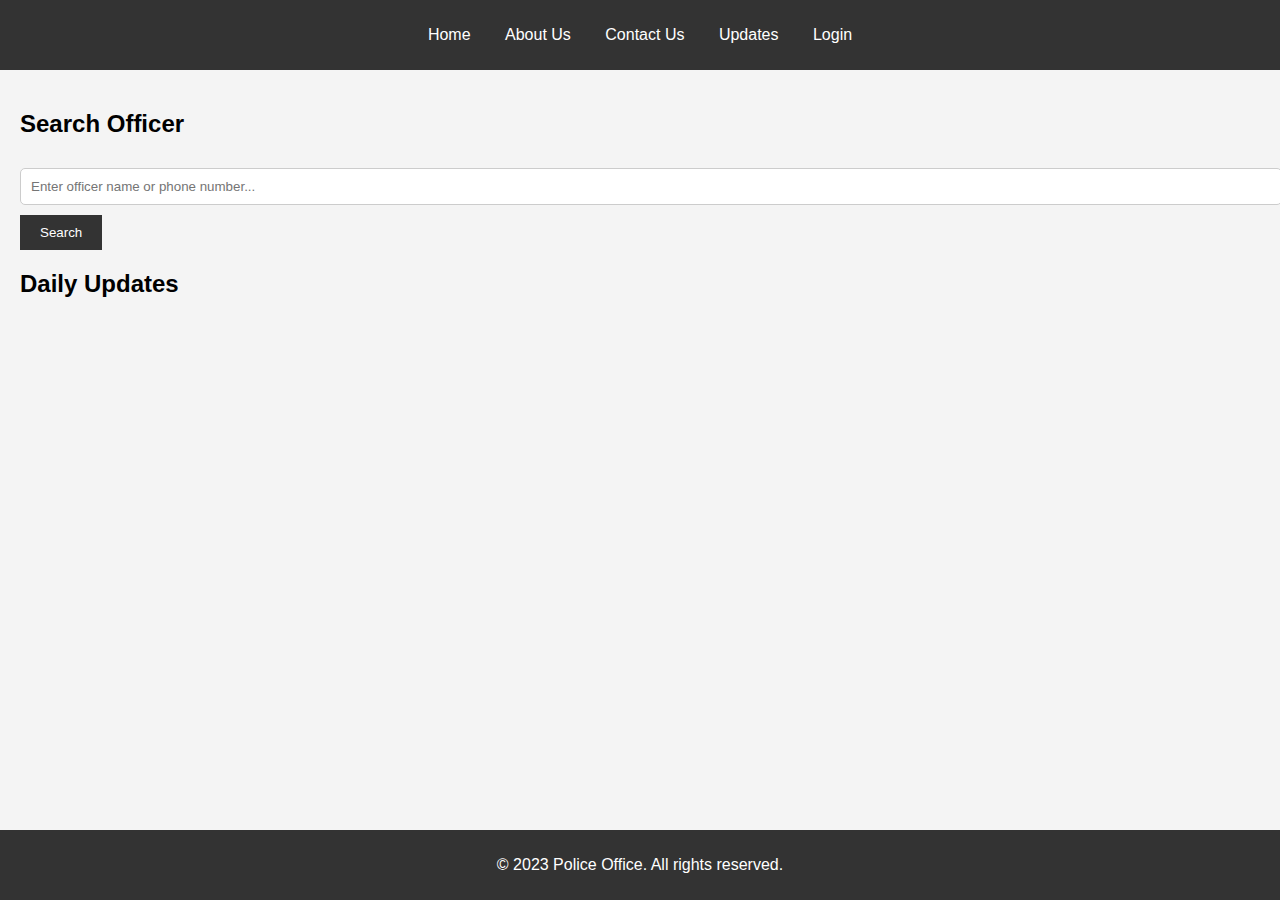
<file: index.html>
<!DOCTYPE html>
<html lang="en">
<head>
    <meta charset="UTF-8">
    <meta name="viewport" content="width=device-width, initial-scale=1.0">
    <title>Police Office - Home</title>
    <link rel="stylesheet" href="css/styles.css">
</head>
<body>
    <header>
        <nav>
            <ul>
                <li><a href="https://haveibeenpwned.com/">Home</a></li>
                <li><a href="aboutus.html">About Us</a></li>
                <li><a href="contactus.html">Contact Us</a></li>
                <li><a href="updates.html">Updates</a></li>
                <li><a href="login.html">Login</a></li>
            </ul>
        </nav>
    </header>

    <main>
        <section id="search-officer">
            <h2>Search Officer</h2>
            <input type="text" id="search-input" placeholder="Enter officer name or phone number...">
            <button onclick="searchOfficer()">Search</button>
            <div id="search-results"></div>
        </section>

        <section id="daily-updates">
            <h2>Daily Updates</h2>
            <div id="updates-list"></div>
        </section>
    </main>

    <footer>
        <p>&copy; 2023 Police Office. All rights reserved.</p>
    </footer>

    <script src="js/script.js"></script>
</body>
</html>
</file>
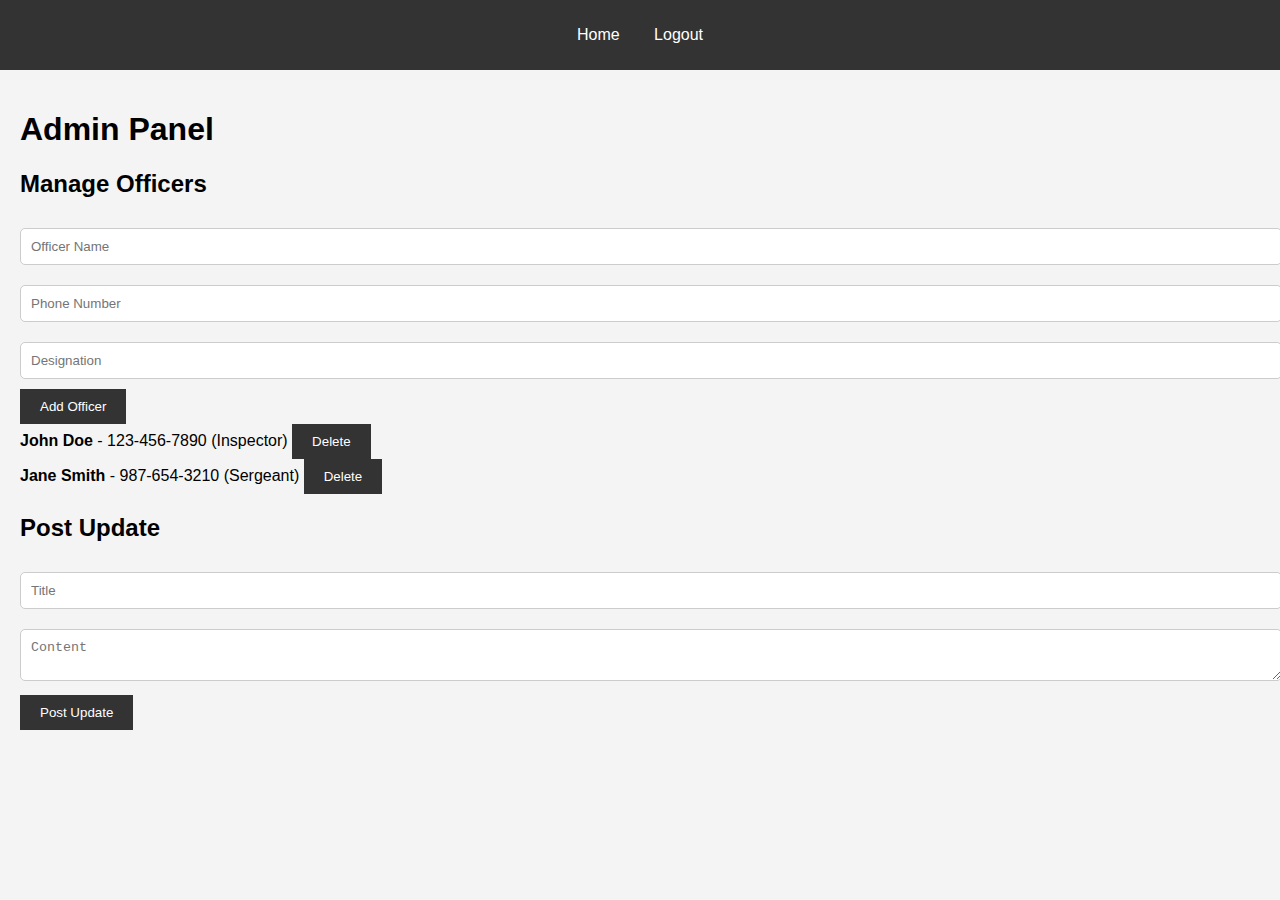
<file: admin.html>
<!DOCTYPE html>
<html lang="en">
<head>
    <meta charset="UTF-8">
    <meta name="viewport" content="width=device-width, initial-scale=1.0">
    <title>Admin Panel</title>
    <link rel="stylesheet" href="css/styles.css">
</head>
<body>
    <header>
        <nav>
            <ul>
                <li><a href="index.html">Home</a></li>
                <li><a href="logout.html">Logout</a></li>
            </ul>
        </nav>
    </header>

    <main>
        <h1>Admin Panel</h1>

        <section id="manage-officers">
            <h2>Manage Officers</h2>
            <form id="add-officer-form">
                <input type="text" id="officer-name" placeholder="Officer Name" required>
                <input type="text" id="officer-phone" placeholder="Phone Number" required>
                <input type="text" id="officer-designation" placeholder="Designation" required>
                <button type="submit">Add Officer</button>
            </form>
            <div id="officer-list"></div>
        </section>

        <section id="post-update">
            <h2>Post Update</h2>
            <form id="update-form">
                <input type="text" id="update-title" placeholder="Title" required>
                <textarea id="update-content" placeholder="Content" required></textarea>
                <button type="submit">Post Update</button>
            </form>
        </section>
    </main>

    <script src="js/script.js"></script>
</body>
</html>
</file>
<file: css/styles.css>
body {
    font-family: Arial, sans-serif;
    margin: 0;
    padding: 0;
    background-color: #f4f4f4;
}

header {
    background-color: #333;
    color: #fff;
    padding: 10px 0;
    text-align: center;
}

nav ul {
    list-style: none;
    padding: 0;
}

nav ul li {
    display: inline;
    margin: 0 15px;
}

nav ul li a {
    color: #fff;
    text-decoration: none;
}

main {
    padding: 20px;
}

section {
    margin-bottom: 20px;
}

input, textarea {
    width: 100%;
    padding: 10px;
    margin: 10px 0;
    border: 1px solid #ccc;
    border-radius: 5px;
}

button {
    padding: 10px 20px;
    background-color: #333;
    color: #fff;
    border: none;
    cursor: pointer;
}

button:hover {
    background-color: #555;
}

footer {
    background-color: #333;
    color: #fff;
    text-align: center;
    padding: 10px 0;
    position: fixed;
    width: 100%;
    bottom: 0;
}
</file>
